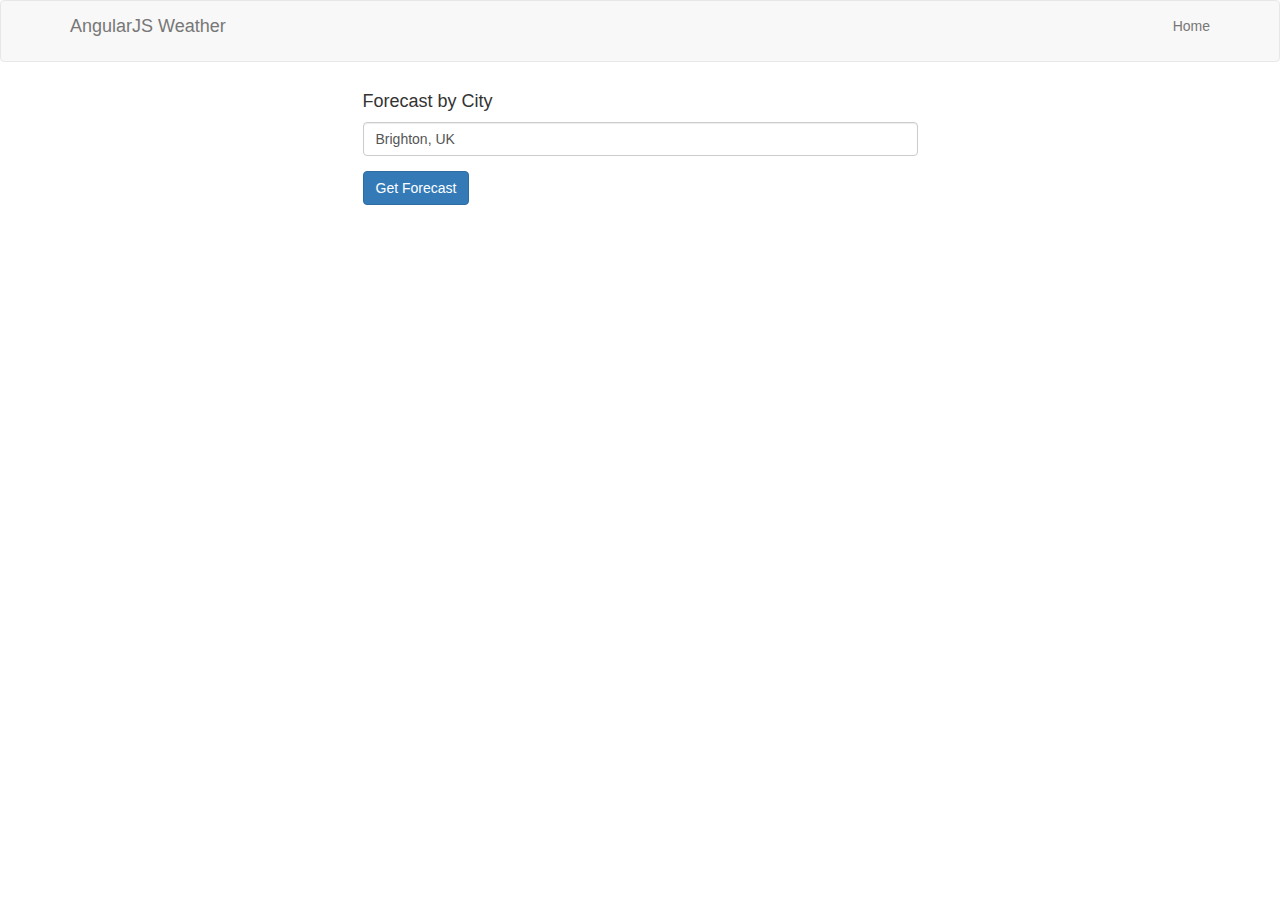
<file: index.html>
<!DOCTYPE html>
<html lang="en" ng-app="weatherApp">
    <head>
        <title>My App</title>
        <meta http-equiv="X-UA-COMPATIBLE" content="IE=Edge">
        <meta charset="UTF-8">
        <link rel="stylesheet" href="https://maxcdn.bootstrapcdn.com/bootstrap/3.3.4/css/bootstrap.min.css">
        <link rel="stylesheet" href="assets/css/style.css">
        <script src="assets/lib/angular.min.js"></script>
        <script src="assets/lib/angular-route.min.js"></script>
        <script src="assets/lib/angular-resource.min.js"></script>
        <script src="app/app.js"></script>
        <script src="app/routes.js"></script>
        <script src="app/components/home/services/cityService.js"></script>
        <script src="app/components/forecast/services/weatherService.js"></script>
        <script src="app/components/home/controllers/homeController.js"></script>
        <script src="app/components/forecast/controllers/forecastController.js"></script>
        <script src="app/components/forecast/directives/weatherReport.js"></script>
        <script src="assets/js/custom.js"></script>
    </head>
    <body>
        <herader>
            <nav class="navbar navbar-default">
                <div class="container">
                    <div class="navbar-header">
                        <p class="navbar-brand">AngularJS Weather</p>
                    </div>
                    <ul class="nav navbar-nav navbar-right">
                        <li><a href="#/"><i class="fa fa-fome"></i></i> Home</a></li>
                    </ul>
                </div>
            </nav>
        </herader>

        <div class="container">

            <div ng-view></div>

        </div>
        <div id="fade"></div>
        <div id="modal">
            <img id="loader" src="assets/img/ajax-loader.gif" />
        </div>

    </body>
</html>
</file>
<file: assets/css/style.css>
#fade {
    display: none;
    position:absolute;
    top: 0%;
    left: 0%;
    width: 100%;
    height: 100%;
    background-color: #c2c2c2;
    z-index: 1001;
    -moz-opacity: 0.8;
    opacity: .70;
    filter: alpha(opacity=80);
}

#modal {
    display: none;
    position: absolute;
    top: 45%;
    left: 45%;
    width: 100px;
    height: 100px;
    padding:30px 15px 0px;
    border: 3px solid #c2c2c2;
    box-shadow:1px 1px 10px #c2c2c2;
    border-radius:20px;
    background-color: white;
    z-index: 1002;
    text-align:center;
    overflow: auto;
}

.d-selected {
    text-decoration: underline;
}
</file>
